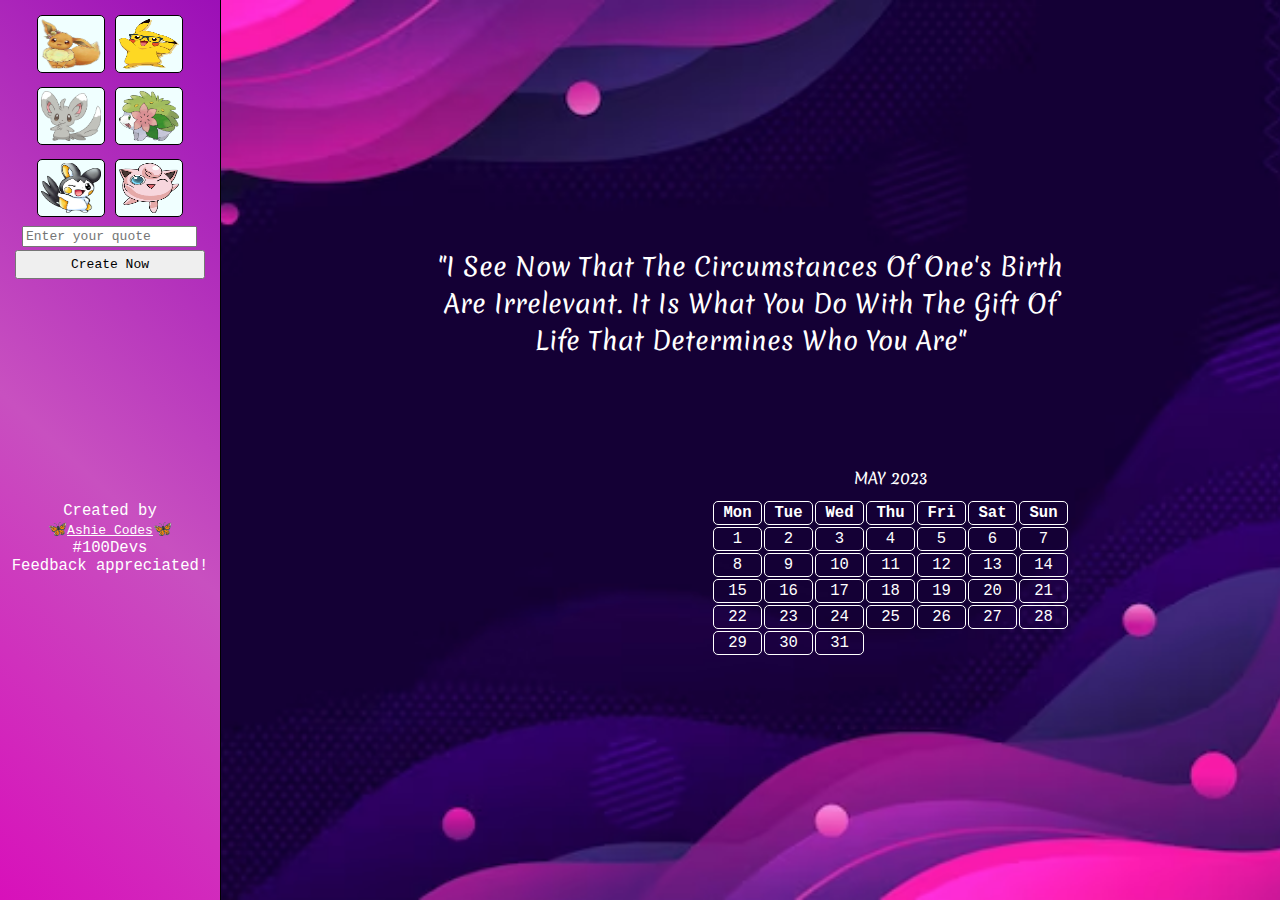
<file: index.html>
<!DOCTYPE html>
<html lang="en">
<head>
   <meta charset="UTF-8">
   <meta http-equiv="X-UA-Compatible" content="IE=edge">
   <meta name="viewport" content="width=device-width, initial-scale=1.0">
   <link rel="stylesheet" href="bg-changer.css">
   <!-- Font -->
   <link rel="preconnect" href="https://fonts.googleapis.com">
   <link rel="preconnect" href="https://fonts.gstatic.com" crossorigin>
   <link href="https://fonts.googleapis.com/css2?family=Merienda:wght@800&display=swap" rel="stylesheet">

   <title>Pokémon Calendar</title>
</head>
<body>
   <div class="container">
      <div class="sect1">
         <section class="pokemonSelector">
            <label>
               <input type="radio" name="pokemon" id="eevee" value="small">
               <img src="Eevee.png" alt="image of pokemon Eevee">
             </label>
             <label>
               <input type="radio" name="pokemon" id="pikachu" value="small">
               <img src="Pikachu.png" alt="image of pokemon Pikachu">
             </label>
             <label>
               <input type="radio" name="pokemon" id="minccino" value="small">
               <img src="Minccino.png" alt="image of pokemon Minccino">
             </label>
             <label>
               <input type="radio" name="pokemon" id="shaymin" value="small">
               <img src="Shaymin.png" alt="image of pokemon Shaymin">
             </label>
             <label>
               <input type="radio" name="pokemon" id="emolga" value="small">
               <img src="Emolga.png" alt="image of pokemon Emolga">
             </label>
             <label>
               <input type="radio" name="pokemon" id="jigglypuff" value="small">
               <img src="Jigglypuff.png" alt="image of pokemon Jigglypuff">
             </label>
         <div class="quoteInput">
            <input id="quoteValue" type="text" max="50" placeholder="Enter your quote"> 
         </div>
         <input id="create" type="button" value="Create Now">
         <div class="credits">
            <span>Created by</span>
            <span>🦋<a href="https://twitter.com/Ashie__03" target="_blank">Ashie Codes</a>🦋</span>
            <span>#100Devs</span>
            <span>Feedback appreciated!</span>
         </div>
      </section>
      </div>
      <div class="sect2">
         <div class="quotes">
            <section id="quote">"I See Now That The Circumstances Of One's Birth Are Irrelevant. It Is What You Do With The Gift Of Life That Determines Who You Are"</section>
         </div>
         <div class="calendar">
            <section id="imagePokemon"></section>
            <table>
               <caption>MAY 2023</caption>
               <tr id="days">
                  <td>Mon</td>
                  <td>Tue</td>
                  <td>Wed</td>
                  <td>Thu</td>
                  <td>Fri</td>
                  <td>Sat</td>
                  <td>Sun</td>
               </tr>
               <tr>
                  <td>1</td>
                  <td>2</td>
                  <td>3</td>
                  <td>4</td>
                  <td>5</td>
                  <td>6</td>
                  <td>7</td>
               </tr>
               <tr>
                  <td>8</td>
                  <td>9</td>
                  <td>10</td>
                  <td>11</td>
                  <td>12</td>
                  <td>13</td>
                  <td>14</td>
               </tr>
               <tr>
                  <td>15</td>
                  <td>16</td>
                  <td>17</td>
                  <td>18</td>
                  <td>19</td>
                  <td>20</td>
                  <td>21</td>
               </tr>         
               <tr>
                  <td>22</td>
                  <td>23</td>
                  <td>24</td>
                  <td>25</td>
                  <td>26</td>
                  <td>27</td>
                  <td>28</td>
               </tr>   
               <tr>
                  <td>29</td>
                  <td>30</td>
                  <td>31</td>
               </tr>      
            </table>
         </div>
      </div>
   </div>
   <script src="bg-changer.js"></script>
</body>
</html>
</file>
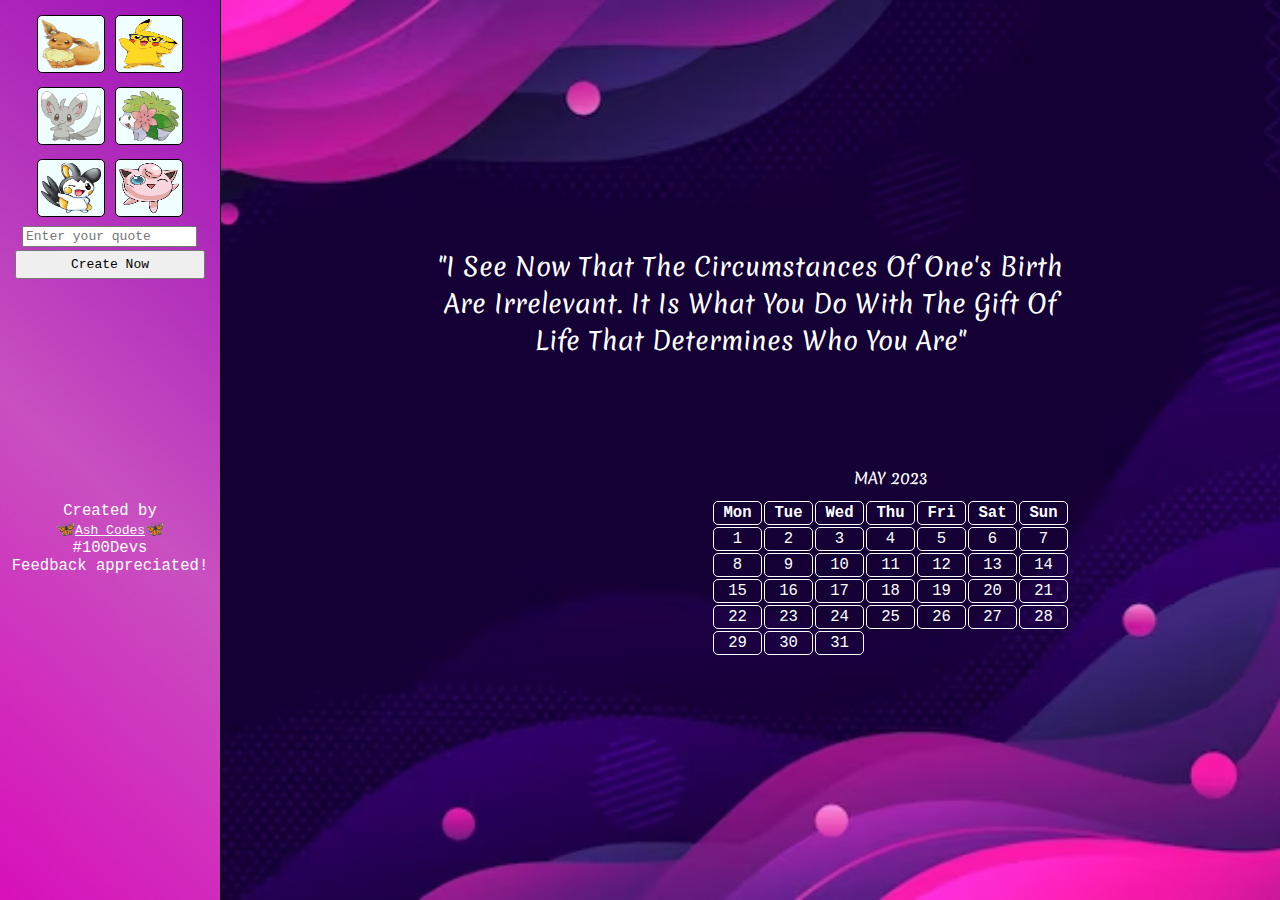
<file: bg-changer.html>
<!DOCTYPE html>
<html lang="en">
<head>
   <meta charset="UTF-8">
   <meta http-equiv="X-UA-Compatible" content="IE=edge">
   <meta name="viewport" content="width=device-width, initial-scale=1.0">
   <link rel="stylesheet" href="bg-changer.css">
   <!-- Font -->
   <link rel="preconnect" href="https://fonts.googleapis.com">
   <link rel="preconnect" href="https://fonts.gstatic.com" crossorigin>
   <link href="https://fonts.googleapis.com/css2?family=Merienda:wght@800&display=swap" rel="stylesheet">

   <title>Pokémon Calendar</title>
</head>
<body>
   <div class="container">
      <div class="sect1">
         <section class="pokemonSelector">
            <label>
               <input type="radio" name="pokemon" id="eevee" value="small">
               <img src="Eevee.png" alt="image of pokemon Eevee">
             </label>
             <label>
               <input type="radio" name="pokemon" id="pikachu" value="small">
               <img src="Pikachu.png" alt="image of pokemon Pikachu">
             </label>
             <label>
               <input type="radio" name="pokemon" id="minccino" value="small">
               <img src="Minccino.png" alt="image of pokemon Minccino">
             </label>
             <label>
               <input type="radio" name="pokemon" id="shaymin" value="small">
               <img src="Shaymin.png" alt="image of pokemon Shaymin">
             </label>
             <label>
               <input type="radio" name="pokemon" id="emolga" value="small">
               <img src="Emolga.png" alt="image of pokemon Emolga">
             </label>
             <label>
               <input type="radio" name="pokemon" id="jigglypuff" value="small">
               <img src="Jigglypuff.png" alt="image of pokemon Jigglypuff">
             </label>
         <div class="quoteInput">
            <input id="quoteValue" type="text" max="50" placeholder="Enter your quote"> 
         </div>
         <input id="create" type="button" value="Create Now">
         <div class="credits">
            <span>Created by</span>
            <span>🦋<a href="https://twitter.com/ash_codes_?t=mlqqXQgQZVQni1WT0ti_9w&s=09" target="_blank">Ash Codes</a>🦋</span>
            <span>#100Devs</span>
            <span>Feedback appreciated!</span>
         </div>
      </section>
      </div>
      <div class="sect2">
         <div class="quotes">
            <section id="quote">"I See Now That The Circumstances Of One's Birth Are Irrelevant. It Is What You Do With The Gift Of Life That Determines Who You Are"</section>
         </div>
         <div class="calendar">
            <section id="imagePokemon"></section>
            <table>
               <caption>MAY 2023</caption>
               <tr id="days">
                  <td>Mon</td>
                  <td>Tue</td>
                  <td>Wed</td>
                  <td>Thu</td>
                  <td>Fri</td>
                  <td>Sat</td>
                  <td>Sun</td>
               </tr>
               <tr>
                  <td>1</td>
                  <td>2</td>
                  <td>3</td>
                  <td>4</td>
                  <td>5</td>
                  <td>6</td>
                  <td>7</td>
               </tr>
               <tr>
                  <td>8</td>
                  <td>9</td>
                  <td>10</td>
                  <td>11</td>
                  <td>12</td>
                  <td>13</td>
                  <td>14</td>
               </tr>
               <tr>
                  <td>15</td>
                  <td>16</td>
                  <td>17</td>
                  <td>18</td>
                  <td>19</td>
                  <td>20</td>
                  <td>21</td>
               </tr>         
               <tr>
                  <td>22</td>
                  <td>23</td>
                  <td>24</td>
                  <td>25</td>
                  <td>26</td>
                  <td>27</td>
                  <td>28</td>
               </tr>   
               <tr>
                  <td>29</td>
                  <td>30</td>
                  <td>31</td>
               </tr>      
            </table>
         </div>
      </div>
   </div>
   <script src="bg-changer.js"></script>
</body>
</html>
</file>
<file: bg-changer.css>
* {
    font-family: 'Courier New', Courier, monospace;
    font-size: small;
    margin: 0;
}

.container {
    display: flex;
    height: 100vh;
    background-image: url("bg.jpg");
    background-size: cover;
    color: white;
}

/* Section 1 */
/* Image selector */
img {
    width: 60px;
    height: 50px;
}

.pokemonSelector {
    display: flex;
    width: 200px;
    justify-content: center;
    flex-wrap: wrap;
    margin-bottom: 20px;
}

[type=radio] { 
    position: absolute;
    opacity: 0;
    width: 0;
    height: 0;
}
  
[type=radio] + img {
    cursor: pointer;
    background-color: azure;
    border: 1px solid black;
    border-radius: 5px;
    padding: 3px;
    margin: 5px;
}
  
[type=radio]:checked + img {
    outline: 2px solid #008000;
}

/* Border separating two sections */
.sect1 {
    border-right: 1px solid black;
    width: 300px;
    padding: 10px;
    background-image: linear-gradient(43deg, #d810ba 0%, #C850C0 46%, #9c0fb7 100%);
}

ul {
    margin: 0;
    padding:0;
}

li {
    list-style-type: none;
}
/* Submit btn */
#create {
    width: 95%;
    padding: 5px;
    margin: 3px;
}

input {
    width: 95%;
}
/* Credits */
.credits {
    text-align: center;
    display: flex;
    flex-direction: column;
    margin-top: 110%;
    color: white;
}

a {
    color: white;
}

span {
    font-size: larger;
}

/* Section 2 */

.sect2 {
    display: flex;
    flex-direction: column;
    justify-content: space-around;
    align-items: center;
    padding: 5px;
    margin: 15%;
}

#quote {
    padding: 5px;
    font-family: 'Merienda', cursive;
    text-align: center;
    font-size: 25px;
}

.calendar {
    display: flex;
    gap: 30px;
}
/* Image */
#imagePokemon{
    width: 250px;
    height: 200px;
    background-size: 250px 200px;
/*     border: 1px solid blue; */
}

/* Table */

caption {
    padding: 10px;
    font-family: 'Merienda', cursive;
    font-size: larger;
}
td {
    width: 45px;
    height: fit-content;
    border: 1px solid white;
    border-radius: 5px;
    font-size: larger;
    text-align: center;
}

#days {
    font-weight: bold;
}


/* Onclick changes */
</file>
